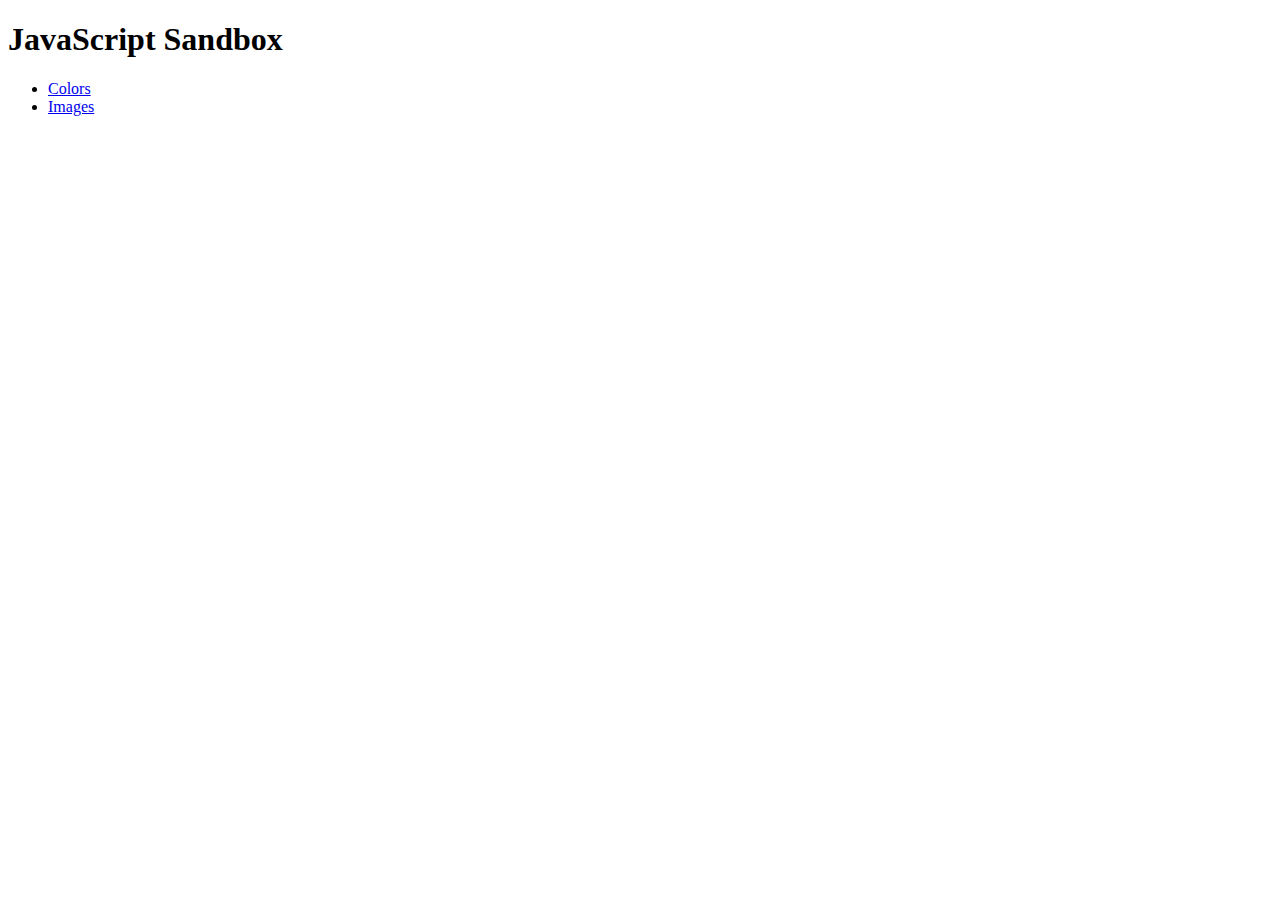
<file: index.html>
<!DOCTYPE html>
<html lang="en">
<head>
    <meta charset="UTF-8">
    <meta http-equiv="X-UA-Compatible" content="IE=edge">
    <meta name="viewport" content="width=device-width, initial-scale=1.0">
    <title>JS Sandbox</title>
</head>
<body>
    <h1>JavaScript Sandbox</h1>

    <ul>
        <li><a href="colors.html">Colors</a></li>
        <li><a href="images.html">Images</a></li>
    </ul>
</body>
</html>
</file>
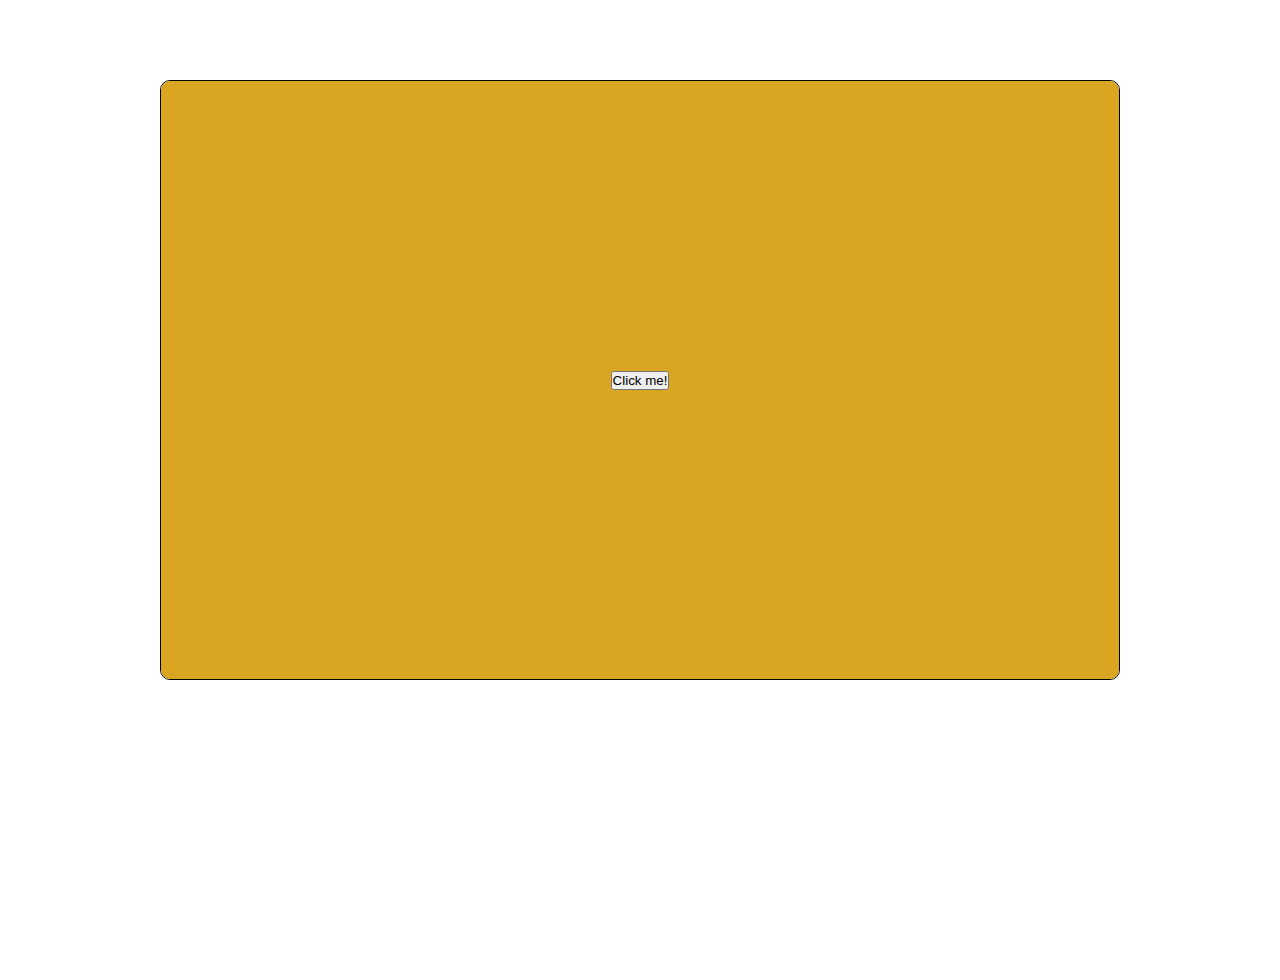
<file: colors.html>
<!DOCTYPE html>
<html lang="en">
<head>
    <meta charset="UTF-8">
    <meta http-equiv="X-UA-Compatible" content="IE=edge">
    <meta name="viewport" content="width=device-width, initial-scale=1.0">
    <title>Colors</title>
    <link rel="stylesheet" href="css/colors.css">
</head>
<body>
    <div class="container">
        <div class="box-container">
            <div class="box">
                <button>Click me!</button>
            </div>
        </div>
    </div>
    <script src="js/colors.js"></script>
</body>
</html>
</file>
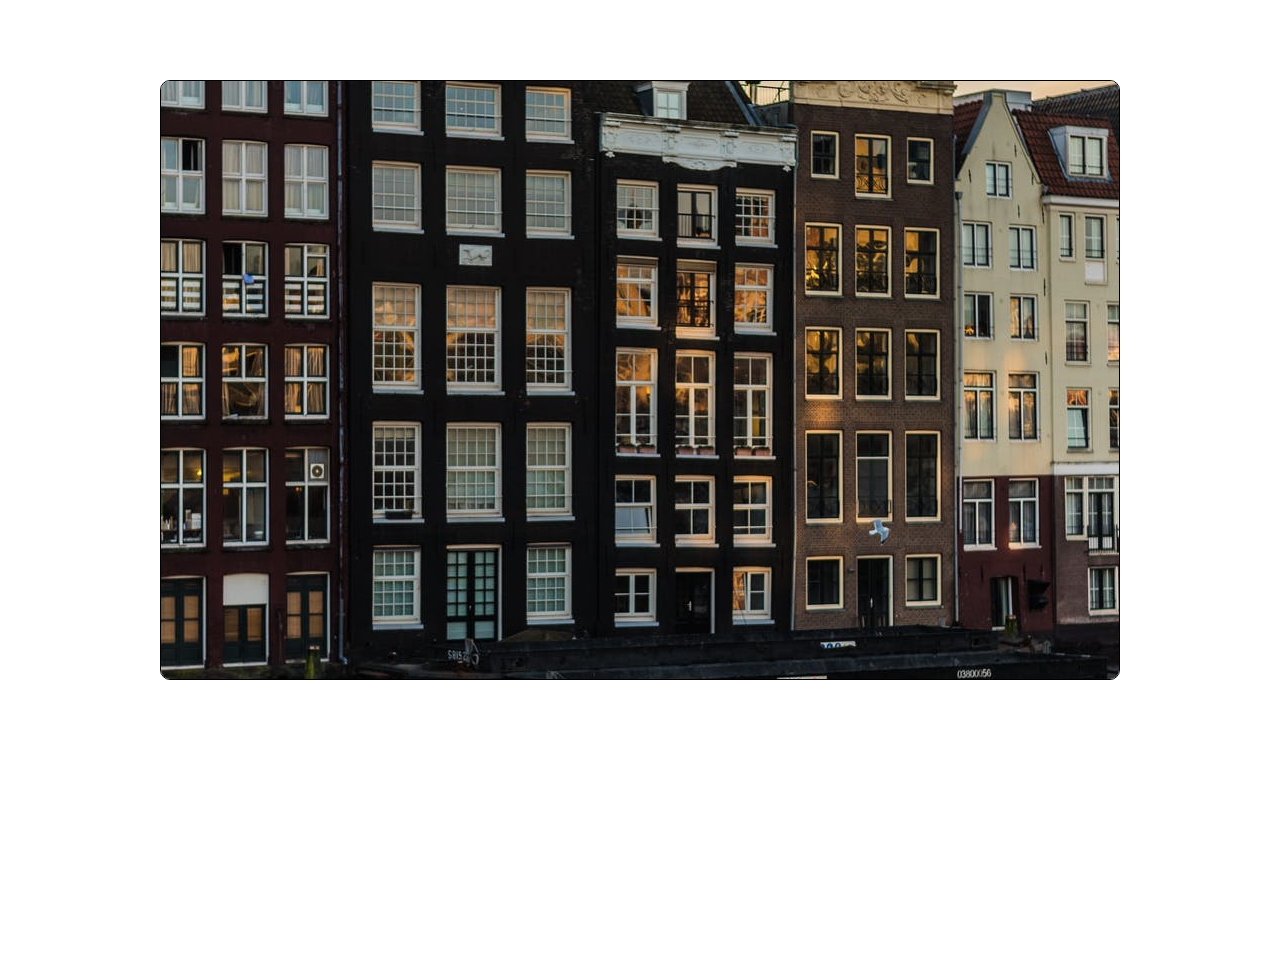
<file: images.html>
<!DOCTYPE html>
<html lang="en">
<head>
    <meta charset="UTF-8">
    <meta http-equiv="X-UA-Compatible" content="IE=edge">
    <meta name="viewport" content="width=device-width, initial-scale=1.0">
    <title>Images</title>
    <link rel="stylesheet" href="css/images.css">
</head>
<body>
    <div class="container">
        <div class="box-container">
            <div class="box">
                <img id="image" src="" name="randimg">
            </div>
        </div>
    </div>
    <script src="js/images.js"></script>
</body>
</html>
</file>
<file: css/colors.css>
*{
    margin: 0;
    padding: 0;
    box-sizing: border-box;
}

.container{
    height: 100vh;
    width: 100%;
}

.box-container{
    border: 1px solid black;
    border-radius: 10px;
    margin: 5rem auto;
    height: 600px;
    overflow: hidden;
    width: 75%;
}

.box{
    align-items: center;
    background-color: goldenrod;
    display: flex;
    height: 100%;
    justify-content: center;
    width: 100%;
}
</file>
<file: css/images.css>
*{
    margin: 0;
    padding: 0;
    box-sizing: border-box;
}

.container{
    height: 100vh;
    width: 100%;
    align-items: center;
}

.box-container{
    border: 1px solid black;
    border-radius: 10px;
    margin: 5rem auto;
    height: 600px;
    overflow: hidden;
    width: 75%;
}

.box{
    align-items: center;
    display: flex;
    height: 100%;
    justify-content: center;
    width: 100%;
}
</file>
